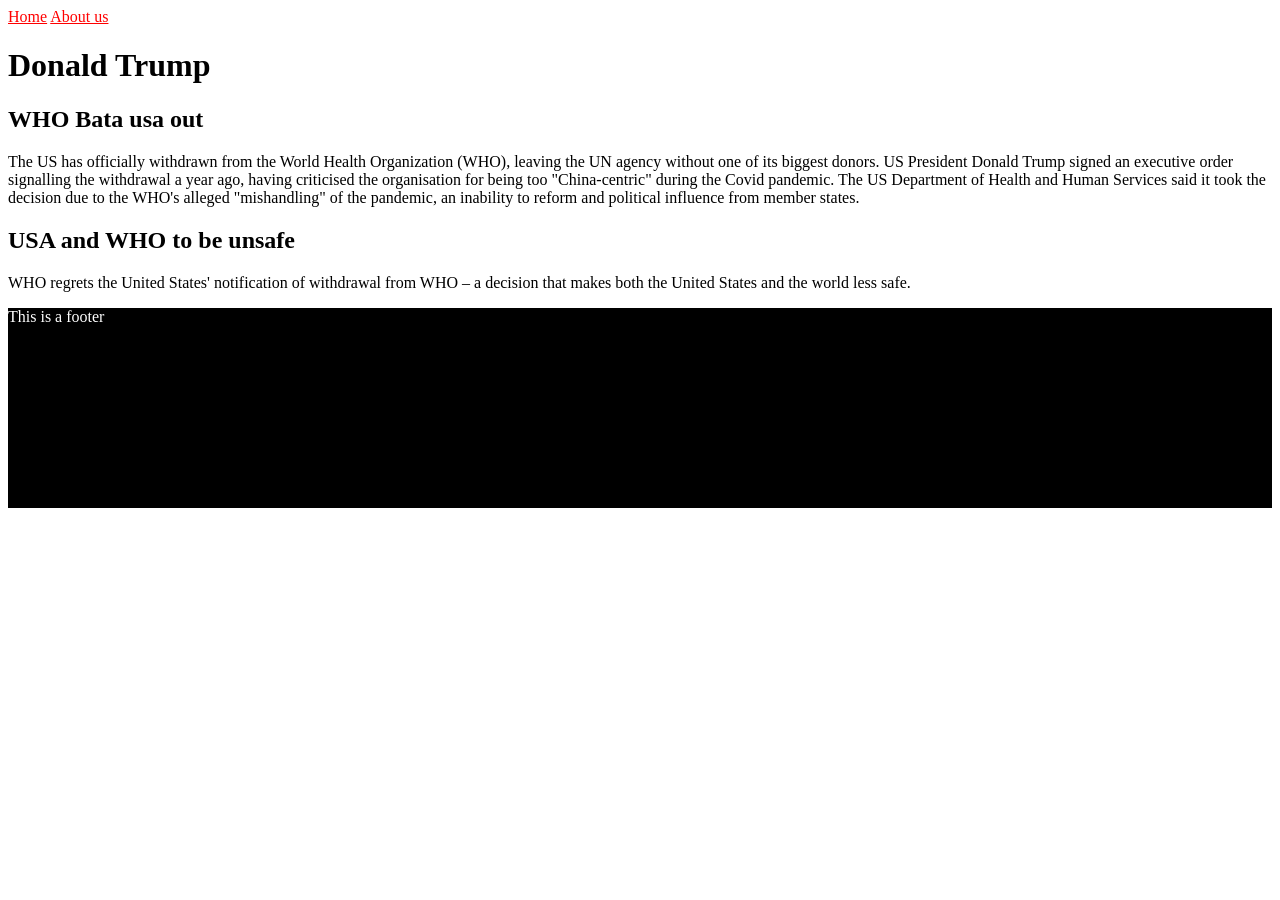
<file: fifth-class/index.html>
<!DOCTYPE html>
<html lang="en">
<head>
    <meta charset="UTF-8">
    <meta name="viewport" content="width=device-width, initial-scale=1.0">
    <title>President</title> 
    <link rel="stylesheet" href="./CSS/style.css">
</head>
<body>
    <header>
        <nav> 
            <a href="index.html">Home</a>
            <a href="./about.html" >About us</a>
        </nav>
    </header> 
    <main>
        <h1>Donald Trump</h1>
        <div>
         <h2> WHO Bata usa out</h2>
         <p> The US has officially withdrawn from the World Health Organization (WHO), leaving the UN agency without one of its biggest donors.

US President Donald Trump signed an executive order signalling the withdrawal a year ago, having criticised the organisation for being too "China-centric" during the Covid pandemic.

The US Department of Health and Human Services said it took the decision due to the WHO's alleged "mishandling" of the pandemic, an inability to reform and political influence from member states.</p>
        </div>
        <div>
            <h2> USA and WHO to be unsafe </h2>
            <p> WHO regrets the United States' notification of withdrawal from WHO – a decision that makes both the United States and the world less safe.</p>
        </div>
    </main>
    <footer style="background: black; color: white; height: 200px;">
        This is a footer
    </footer>
</body>
</html>
</file>
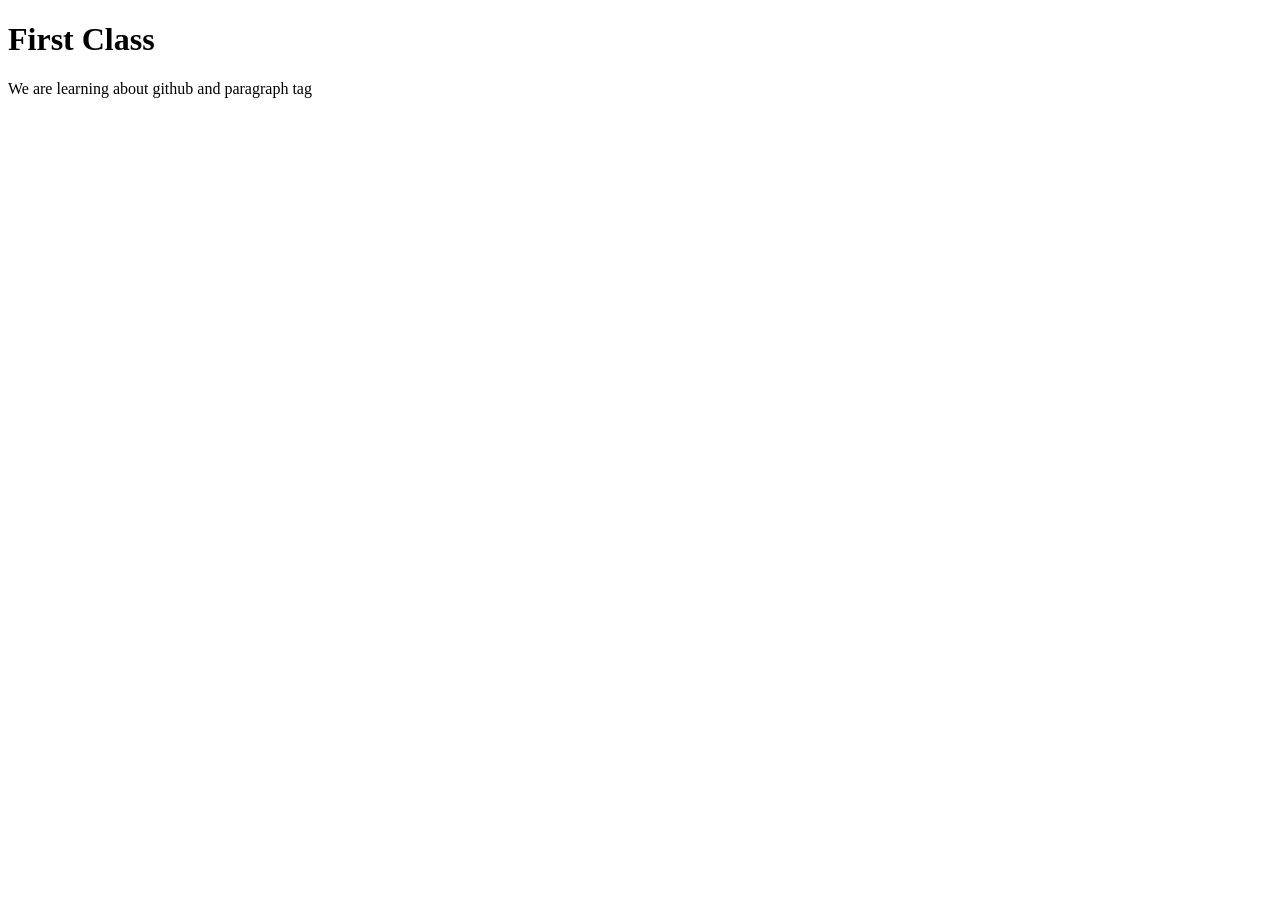
<file: first-class/index.html>
<!DOCTYPE html>
<html lang="en">
<head>
    <meta charset="UTF-8">
    <meta name="viewport" content="width=device-width, initial-scale=1.0">
    <title>Document</title>
</head>
<body>
    <h1> First Class</h1>
    <p> We are learning about github and paragraph tag</p>
</body>
</html>
</file>
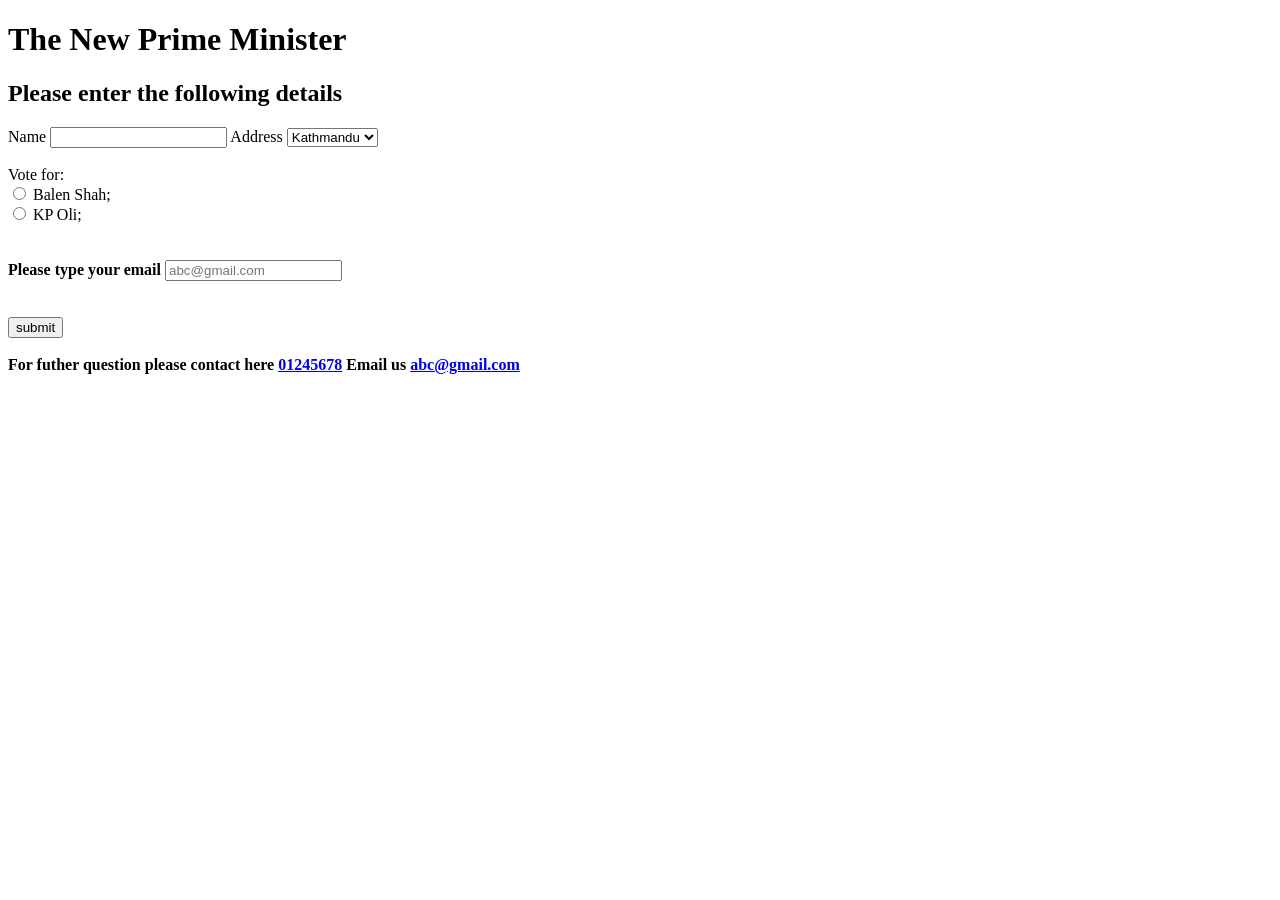
<file: fourth-class/index.html>
<!DOCTYPE html>
<html lang="en">
<head>
    <meta charset="UTF-8">
    <meta name="viewport" content="width=device-width, initial-scale=1.0">
    <title>Fourth class</title>
</head>
<body>
    <h1> The New Prime Minister</h1>
    <h2> Please enter the following details</h2>
    <form> 
        <label> Name </label>
        <input type="text"> 
        <label> Address</label>
        <select>
            <option> Kathmandu</option>
            <option> Dharan</option>
        </select>
        <br><br>
        <label> Vote for: </label><br>
        <input type="radio" name="candidate">
            Balen Shah;
    </input> <br>
    <input type="radio"name="candidate">
    KP Oli;
</input><br><br><br><b> Please type your email</b>
<input type="email" placeholder="abc@gmail.com" name="user_email"><br><br><br>
<input type="submit" value="submit">
<br><br>
<b>For futher question please contact here <a href="telephone"> 01245678</a></b><b> Email us <a href="mailto:abc@gmail.com"> abc@gmail.com</a></b>
    </form>
</body>
</html>
</file>
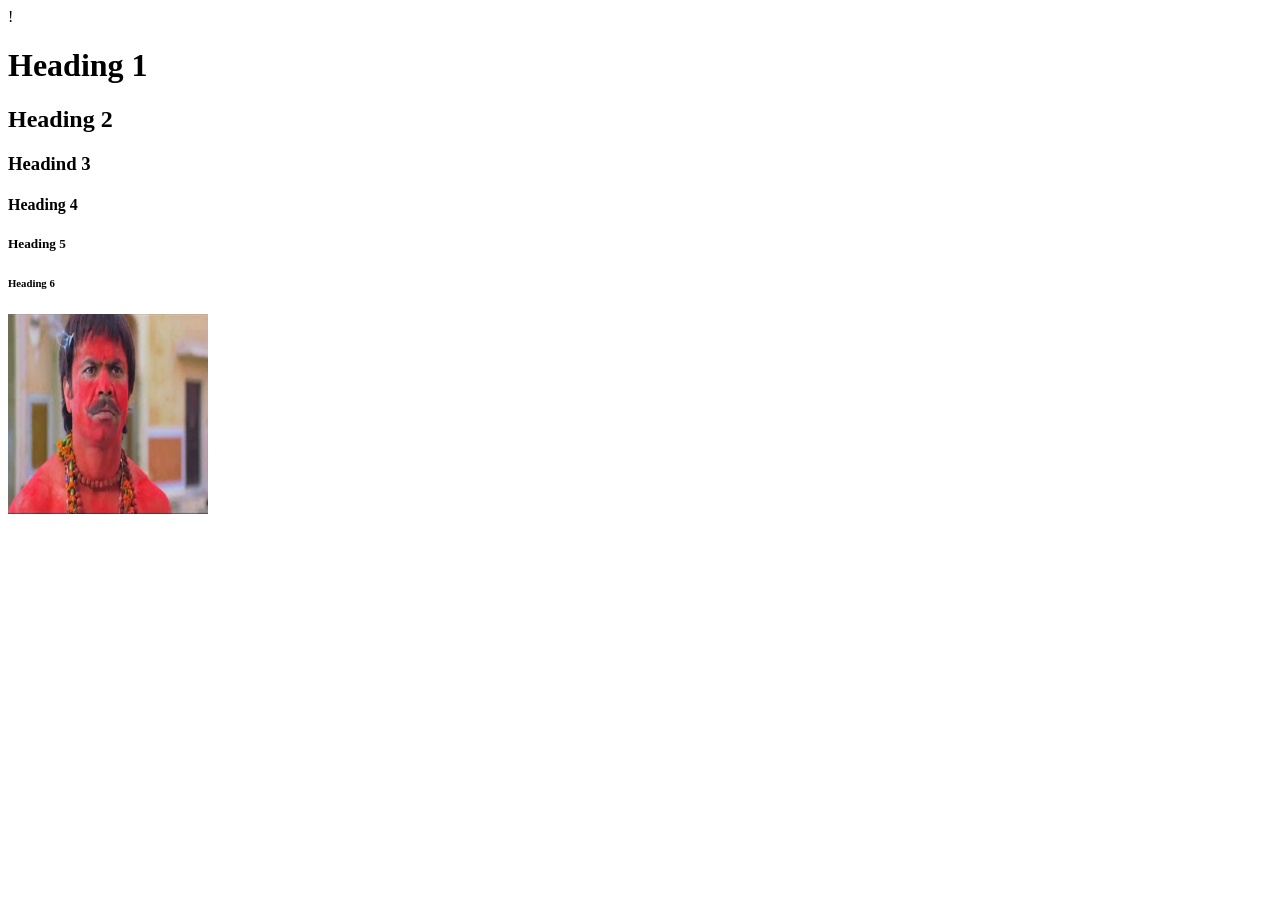
<file: second-class/index.html>
!<!DOCTYPE html>
<html lang="en">
<head>
    <meta charset="UTF-8">
    <meta name="viewport" content="width=device-width, initial-scale=1.0">
    <title>Document</title>
</head>
<body>
    <h1> Heading 1 </h1>
    <h2> Heading 2 </h2>
    <h3> Headind 3</h3>
    <h4> Heading 4</h4>
    <h5> Heading 5</h5>
    <h6> Heading 6</h6>
    <img src="image/bhool-bhulaiyaa-2.webp" height="200" width=" 200">

</body>
</html>
</file>
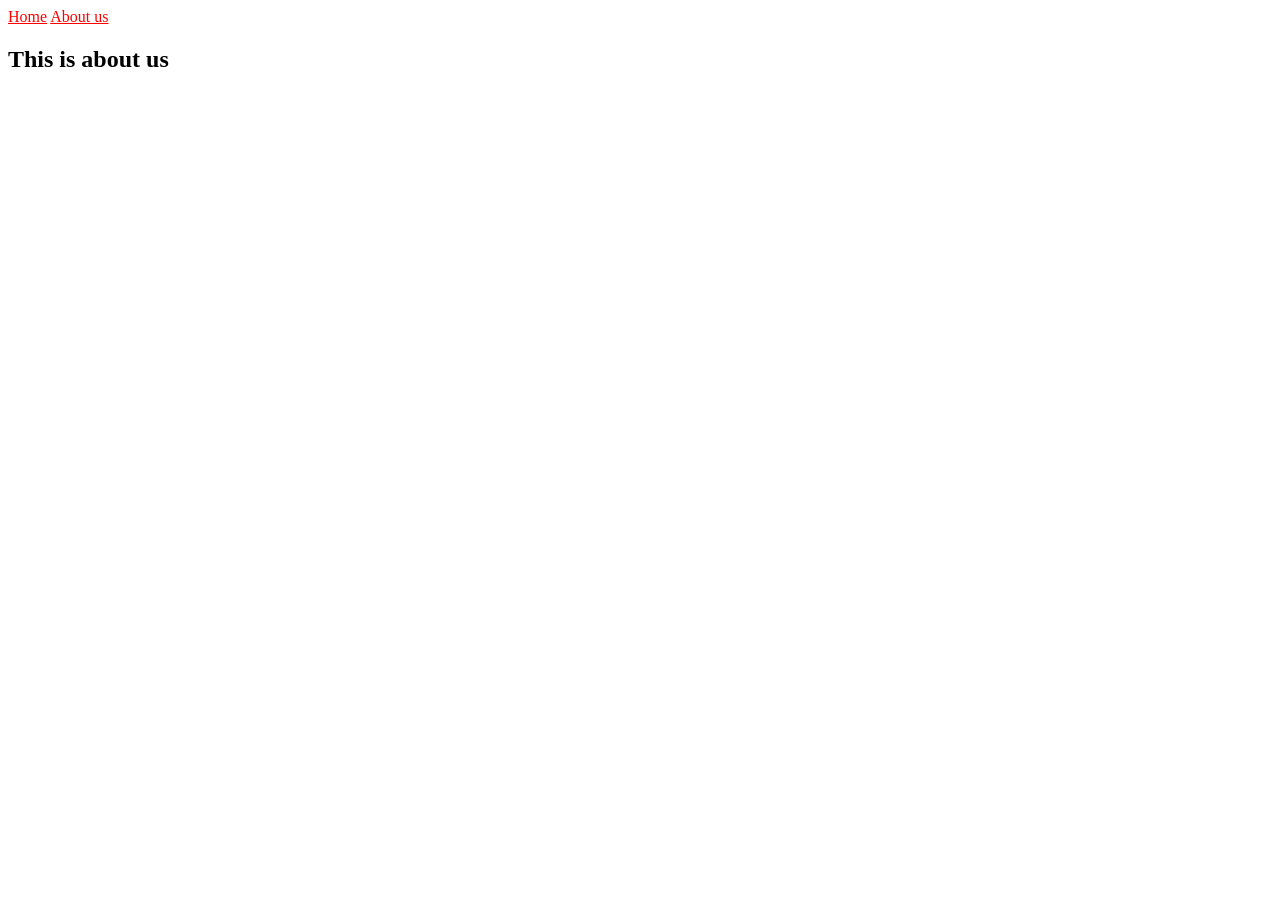
<file: fifth-class/about.html>
<!DOCTYPE html>
<html lang="en">
<head>
    <meta charset="UTF-8">
    <meta name="viewport" content="width=device-width, initial-scale=1.0">
    <title>About us</title>
       <link rel="stylesheet" href="./CSS/style.css">

  </head>
<body>
    <header>
        <nav> 
            <a href="index.html">Home</a>
            <a href="about.html" >About us</a>
        </nav>
    </header>
    <h2>This is about us</h2>
</body>
</html>
</file>
<file: fifth-class/CSS/style.css>
a{color: red;}
</file>
